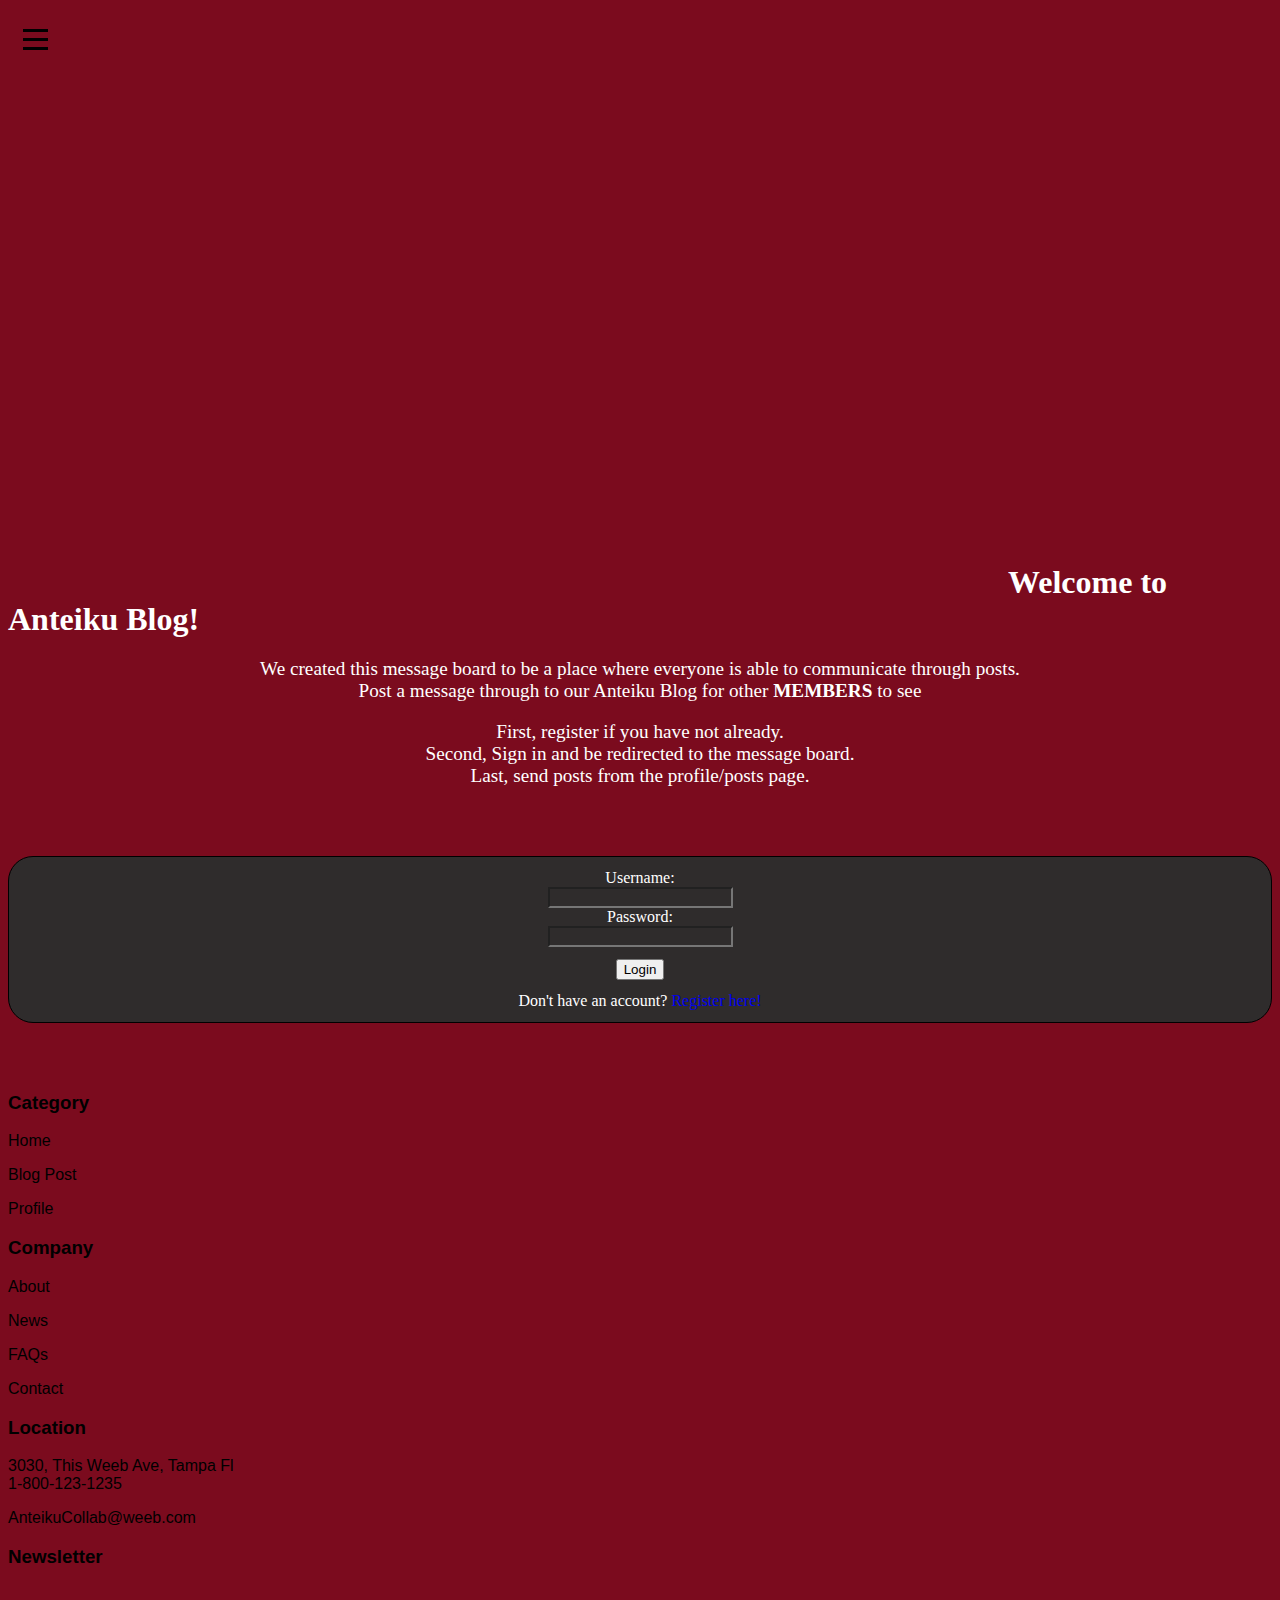
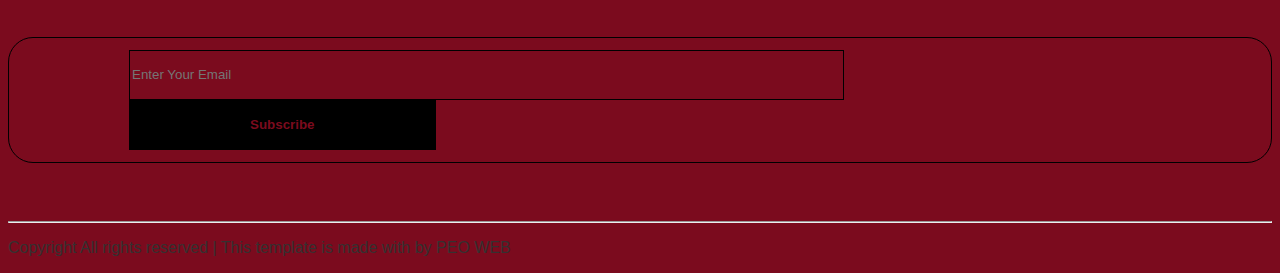
<file: index.html>
<!DOCTYPE html>
<html lang="en">

<head>
    <meta charset="UTF-8">
    <meta http-equiv="X-UA-Compatible" content="IE=edge">
    <meta name="viewport" content="width=device-width, initial-scale=1.0">

    <!-- Bootstrap CSS -->
    <link href="https://cdn.jsdelivr.net/npm/bootstrap@5.2.2/dist/css/bootstrap.min.css" rel="stylesheet"
        integrity="sha384-Zenh87qX5JnK2Jl0vWa8Ck2rdkQ2Bzep5IDxbcnCeuOxjzrPF/et3URy9Bv1WTRi" crossorigin="anonymous">

    <!-- Global CSS (CSS rules you want applied to all pages) -->
    <link rel="stylesheet" href="/global.css">

    <!-- Page-specific CSS -->
    <link rel="stylesheet" href="./landing.css">

    <title>Login to Anteiku Blog!</title>

    <!-- Run BEFORE page is finished loading (before window.onload): -->
    <script src="/auth.js"></script>
    <script>
        if (isLoggedIn() === true) window.location.replace("posts/index.html");
    </script>
</head>

<body>
    <!--==================NAV=================================  -->

    <nav id="nav" class="navbar">
        <div id="menuBtn" class="menuBtn" onclick="menuBarChange(this)">
            <div id="menuBar1" class="menuBar1"></div>
            <div id="menuBar2" class="menuBar2"></div>
            <div id="menuBar3" class="menuBar3"></div>

            <div class="sideBar" id="sideBar">
                <ul id="sideList">
                    <li><a href="registration/register.html">Registration</a></li>
                    <li><a href="profile/index.html">Profile</a></li>
                    <li><a href="posts/index.html">Posts</a></li>
                </ul>
            </div>
        </div>
    </nav>

    <!--                      MAIN                      -->
    <section class="main">
        <container>
            <div class="row pt-5">
                <div class="col-lg-6 pt-5">
                    <header>

                    </header>
                </div>
            </div>
        </container>
    </section>

    <h1><code></code></h1>

    <main>
        <br>
        <h1 id="welcome" style="text-align: center; color: white;">Welcome to Anteiku Blog!
        </h1>

        <!--                    ABOUTUS                     -->
        <br>
        <section class="about">
            <container class="showCase px-4">

                <p>
                    We created this message board to be a place where everyone is able to communicate through
                    posts.<br>Post a message through to our Anteiku Blog  for other <b>MEMBERS</b> to see
                </p>
                <p>
                  First, register if you have not already.<br> Second, Sign in and be redirected to the message board.<br>
                  Last, send posts from the profile/posts page.
                </p>
            </container>
        </section>
        <!--===========================LOGIN=================================  -->

        <form class="col-lg-4 offset-lg-4" id="loginForm">
            <div class="col-lg-4" id="userBox">
                <label for="username">Username:</label><br>
                <input type="text" id="username" minlength="3">
            </div>
            <div class="col-lg-4" id="passBox">
                <label for="password">Password:</label><br>
                <input type="password" id="password" minlength="6">
            </div>

            <div class="center">
                <button id="loginButton" type="submit">Login</button>
            </div>

            <div>
                Don't have an account?
                <a href="registration/register.html">
                    Register here!
                </a>
            </div>
        </form>

    </main>

<!--=============================FOOTER===================================-->

    <footer>
        <section class="news pt-5">
            <div class="container-fluid pt-3 text-black">
                <div class="row">
                    <div class="col-lg-11 m-auto">
                        <div class="row">
                            <div class="col-lg-2">
                                <h3 class="pb-3">Category</h3>
                                <p class="m-0"><a href="/index.html">Home</a></p>
                                <p class="m-0"><a href="posts/index.html">Blog Post</a></p>
                                <p class="m-0"><a href="profile/index.html">Profile</a></p>
                            </div>
                            <div class="col-lg-2">
                                <h3 class="pb-3">Company</h3>
                                <p class="m-0"><a href="#">About</a></p>
                                <p class="m-0"><a href="#">News</a></p>
                                <p class="m-0"><a href="#">FAQs</a></p>
                                <p class="m-0"><a href="#">Contact</a></p>
                            </div>
                            <div class="col-lg-3">
                                <h3 class="pb-3">Location</h3>
                                <p>3030, This Weeb Ave, Tampa Fl<br>
                                    1-800-123-1235</p>

                                <a href="#">AnteikuCollab@weeb.com</a>
                            </div>
                            <div class="col-lg-5">
                                <h3 class="pb-3">Newsletter</h3>

                                <form action="" class="d-flex" id="emailSub">
                                    <input type="text" class="sub p-3" placeholder="Enter Your Email">
                                    <button class="btns">Subscribe</button>
                                </form>

                            </div>
                        </div>
                    </div>
                    <hr>
                    <p class="text-center pb-3 Copy">Copyright All rights reserved | This template is made with by PEO
                        WEB</p>
                </div>
            </div>
            </div>
        </section>
    </footer>

    <!-- Bootstrap Bundle (including Popper for popovers) -->
    <script src="https://cdn.jsdelivr.net/npm/bootstrap@5.2.2/dist/js/bootstrap.bundle.min.js"
        integrity="sha384-OERcA2EqjJCMA+/3y+gxIOqMEjwtxJY7qPCqsdltbNJuaOe923+mo//f6V8Qbsw3"
        crossorigin="anonymous"></script>

    <!-- Page-specific code -->
    <script src="./landing.js"></script>
    <script src="/bar.js"></script>
</body>

</html>
</file>
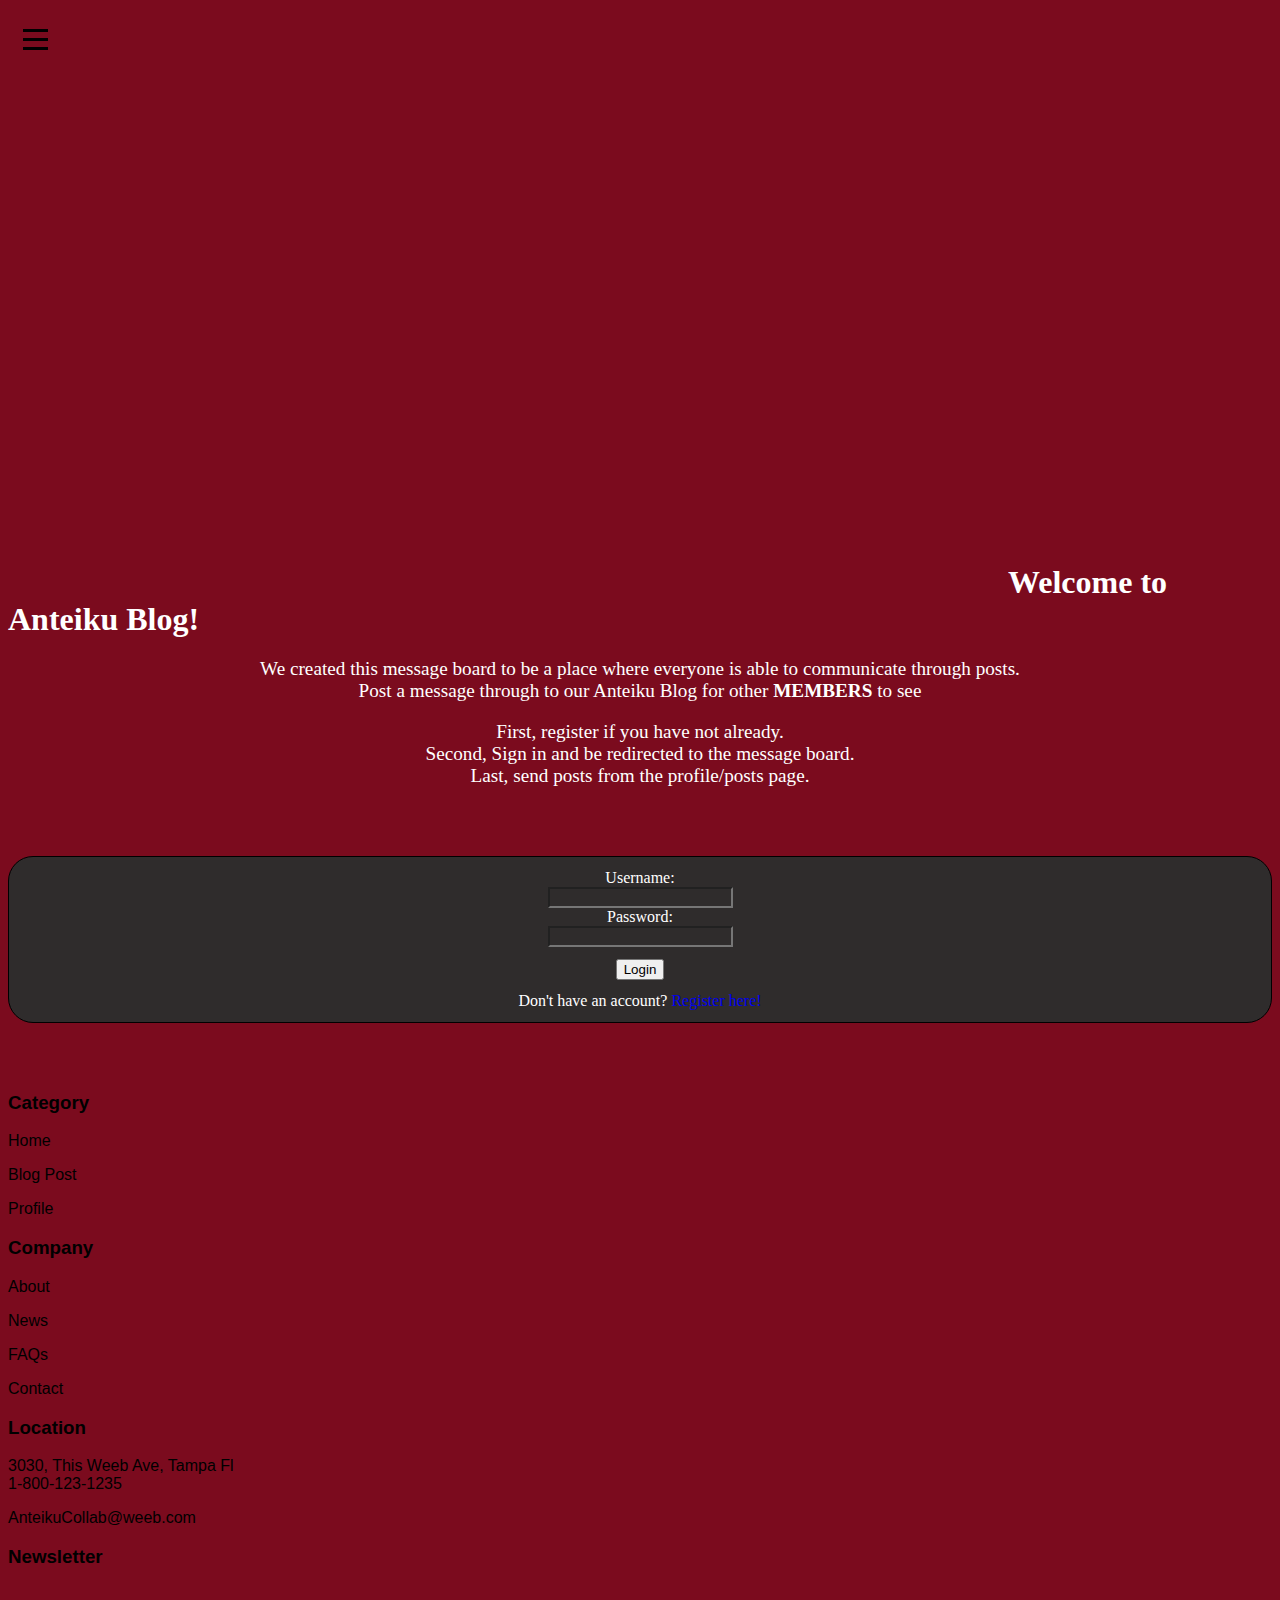
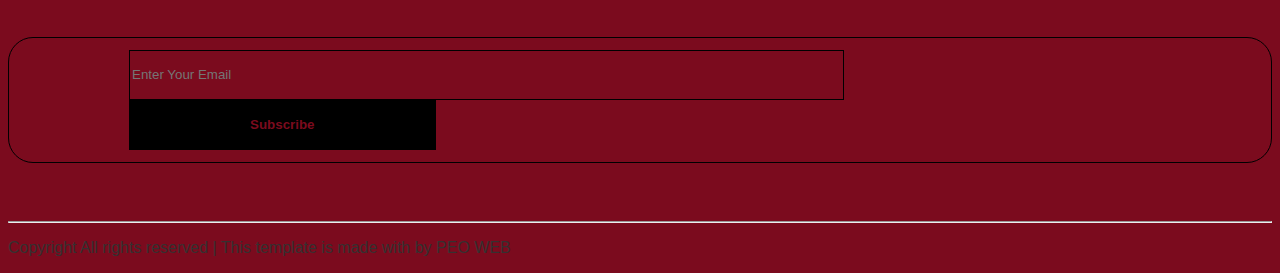
<file: posts/index.html>
<!DOCTYPE html>
<html lang="en">

<head>
  <meta charset="UTF-8">
  <meta http-equiv="X-UA-Compatible" content="IE=edge">
  <meta name="viewport" content="width=device-width, initial-scale=1.0">

  <!-- Bootstrap CSS -->
  <link href="https://cdn.jsdelivr.net/npm/bootstrap@5.2.2/dist/css/bootstrap.min.css" rel="stylesheet"
    integrity="sha384-Zenh87qX5JnK2Jl0vWa8Ck2rdkQ2Bzep5IDxbcnCeuOxjzrPF/et3URy9Bv1WTRi" crossorigin="anonymous">

  <!-- Global CSS (CSS rules you want applied to all pages) -->
  <link rel="stylesheet" href="/global.css">

  <!-- Page-specific CSS -->
  <link rel="stylesheet" href="posts.css">

  <title>/POSTS</title>

  <!-- Run BEFORE page is finished loading (before window.onload): -->
  <script src="/auth.js"></script>
  <script src="/posts/posts.js"></script>

  <script>
    if (isLoggedIn() === false) window.location.replace("/index.html");
  </script>
</head>

<body>
  <!--==================NAV=================================  -->

  <nav id="nav" class="navbar">
    <div id="menuBtn" class="menuBtn" onclick="menuBarChange(this)">
      <div id="menuBar1" class="menuBar1"></div>
      <div id="menuBar2" class="menuBar2"></div>
      <div id="menuBar3" class="menuBar3"></div>

      <div class="sideBar2" id="sideBar2">
        <ul id="sideList">
          <li><a href="/registration/register.html">Registration</a></li>
          <li><a href="/profile/index.html">Profile</a></li>
          <li>
            <button type="button" id="logoutBtn">
              Logout
            </button>
          </li>
        </ul>
      </div>

      <header>
        <h1>POSTS PAGE</h1>
      </header>

    </div>
  </nav>
  <!-- ======================MAIN BODY======================= -->

  <main>
    <div class="row">
      <div class="leftcolumn">
        <div id="postArea" class="container">
          <!--=============POST LOCATION===============-->
        </div>
      </div>
      <div class="rightcolumn">
        <div class="card">
          <h2>About Me</h2>
          <img src="images/KenKaneki.jpg" height="110" width=115>
          <p>You may know me from Tokyo Ghoul.<br>Former Japanese Literature student at Kamii University.</p>
        </div>
        <div class="card">
          <h3>Popular Post</h3>
          <img src="images/Daffy-Duck.jpg" height="80" width="80">
          <img src="images/DarwinWatterson.png" height="80" width="80">
          <img src="images/TweetyBird.jpg" height="80" width="80">
        </div>
        <div class="card">
          <h3>Follow Me</h3>
          <p>If you'd like</p>
        </div>
      </div>
    </div>
  </main>

  <!--=============================FOOTER===================================-->

<footer>
  <section class="news pt-5">
    <div class="container-fluid pt-3 text-black">
        <div class="row">
            <div class="col-lg-11 m-auto">
                <div class="row">
                    <div class="col-lg-2">
                        <h3 class="pb-3">Category</h3>
                        <p class="m-0"><a href="/index.html">Home</a></p>
                        <p class="m-0"><a href="posts/index.html">Blog Post</a></p>
                        <p class="m-0"><a href="profile/index.html">Profile</a></p>
                    </div>
                    <div class="col-lg-2">
                        <h3 class="pb-3">Company</h3>
                        <p class="m-0"><a href="#">About</a></p>
                        <p class="m-0"><a href="#">News</a></p>
                        <p class="m-0"><a href="#">FAQs</a></p>
                        <p class="m-0"><a href="#">Contact</a></p>
                    </div>
                    <div class="col-lg-3">
                        <h3 class="pb-3">Location</h3>
                        <p>3030, This Weeb Ave, Tampa Fl<br>
                            1-800-123-1235</p>

                        <a href="#">AnteikuCollab@weeb.com</a>
                    </div>
                    <div class="col-lg-5">
                        <h3 class="pb-3">Newsletter</h3>

                        <form action="" class="d-flex" id="emailSub">
                            <input type="text" class="sub p-3" placeholder="Enter Your Email">
                            <button class="btns">Subscribe</button>
                        </form>

                    </div>
                </div>
            </div>
            <hr>
            <p class="text-center pb-3 Copy">Copyright All rights reserved | This template is made with by PEO
                WEB</p>
        </div>
    </div>
    </div>
</section>
</footer>


  <!-- Bootstrap Bundle (including Popper for popovers) -->
  <script src="https://cdn.jsdelivr.net/npm/bootstrap@5.2.2/dist/js/bootstrap.bundle.min.js"
    integrity="sha384-OERcA2EqjJCMA+/3y+gxIOqMEjwtxJY7qPCqsdltbNJuaOe923+mo//f6V8Qbsw3"
    crossorigin="anonymous"></script>

  <script src="/bar.js"></script>
</body>

</html>
</file>
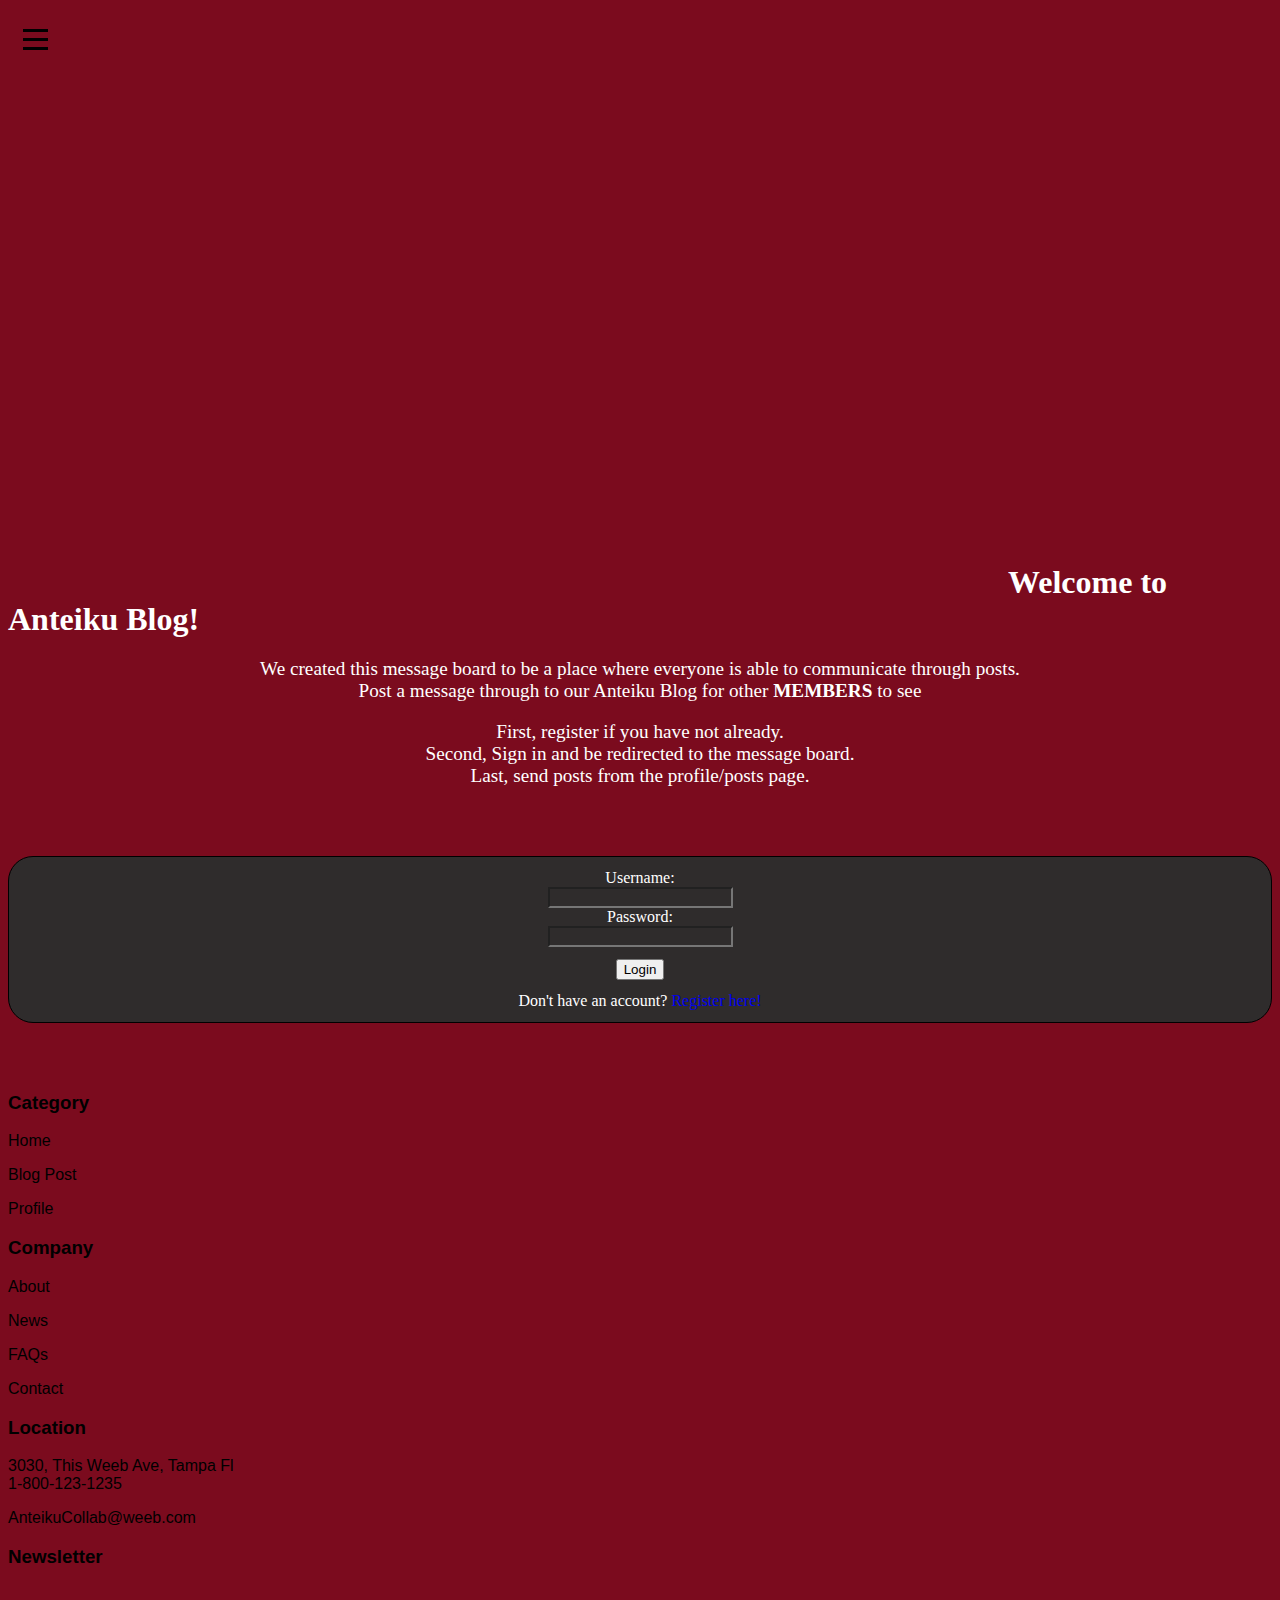
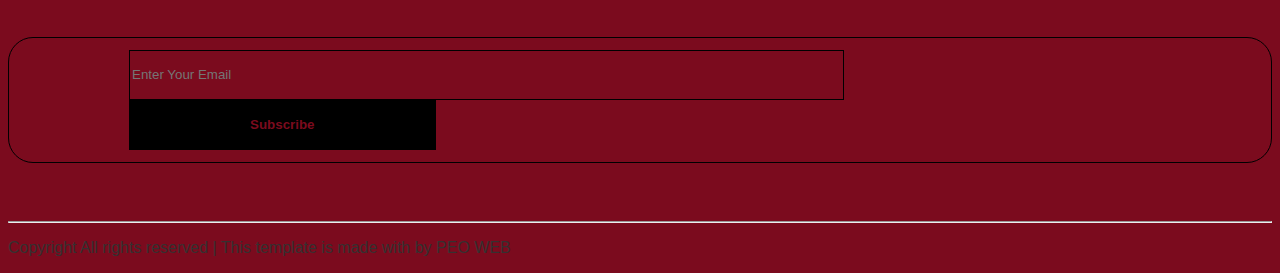
<file: profile/index.html>
<!DOCTYPE html>
<html lang="en">

<head>
    <meta charset="UTF-8">
    <meta http-equiv="X-UA-Compatible" content="IE=edge">
    <meta name="viewport" content="width=device-width, initial-scale=1.0">

    <!-- Bootstrap CSS -->
    <link href="https://cdn.jsdelivr.net/npm/bootstrap@5.2.2/dist/css/bootstrap.min.css" rel="stylesheet"
        integrity="sha384-Zenh87qX5JnK2Jl0vWa8Ck2rdkQ2Bzep5IDxbcnCeuOxjzrPF/et3URy9Bv1WTRi" crossorigin="anonymous">

    <!-- Global CSS (CSS rules you want applied to all pages) -->
    <link rel="stylesheet" href="/global.css">

    <!-- Page-specific CSS -->
    <link rel="stylesheet" href="/profile/profile.css">

    <title>/POSTS</title>

    <!-- Run BEFORE page is finished loading (before window.onload): -->
    <script src="/auth.js"></script>
    <script src="/profile/profile.js"></script>

    <script>
        if (isLoggedIn() === false) window.location.replace("/index.html");
    </script>
</head>

<body>
    <nav id="nav" class="navbar">
        <div id="menuBtn" class="menuBtn" onclick="menuBarChange(this)">
            <div id="menuBar1" class="menuBar1"></div>
            <div id="menuBar2" class="menuBar2"></div>
            <div id="menuBar3" class="menuBar3"></div>

            <div class="sideBar" id="sideBar">
                <ul id="sideList">
                    <li><a href="/registration/register.html">Registration</a></li>
                    <li><a href="/posts/index.html">Posts</a></li>
                    <li>
                        <button type="button" id="logoutBtn">
                            Logout
                        </button>
                    </li>
                </ul>
            </div>

            <header>
                <h1>PROFILE POST</h1>
            </header>

        </div>
    </nav>
    <!-- ======================MAIN BODY======================= -->
    <main>
        <section class="col-lg-4 offset-lg-4" id="pPic">
            <container id="ppic2">
            <container id="picC"></container>
            
            <div id="subArea">
                <textarea id="msgArea" name="msgArea" rows="4" cols="60"></textarea>
                <br>
                <input id="messageBtn" type="submit">
            </div>
        </container>
        </section>
        <div id="greetMsg">
        </div>
    </main>

    <!-- Bootstrap Bundle (including Popper for popovers) -->
    <script src="https://cdn.jsdelivr.net/npm/bootstrap@5.2.2/dist/js/bootstrap.bundle.min.js"
        integrity="sha384-OERcA2EqjJCMA+/3y+gxIOqMEjwtxJY7qPCqsdltbNJuaOe923+mo//f6V8Qbsw3"
        crossorigin="anonymous"></script>

    <script src="/bar.js"></script>
</body>

</html>

<!-- <div class="row">
    <div class="col-md-4 mt-1">
        <div class="card text-center sidebar">
            <div class="card-body">
                <img src="images/ken_glitch.gif"
                height="375" width="125"
                height="300" width="150" class="center">
            </div>
        </div>
        <textarea id="msgArea" name="msgArea" rows="4" cols="60"></textarea>
        <br>
        <input id="messageBtn" type="submit">
    </div>
    <div class="col-md-8 mt-1">
        <div class="card mb-3 content">
        </div>
    </div>
</div> -->
</file>
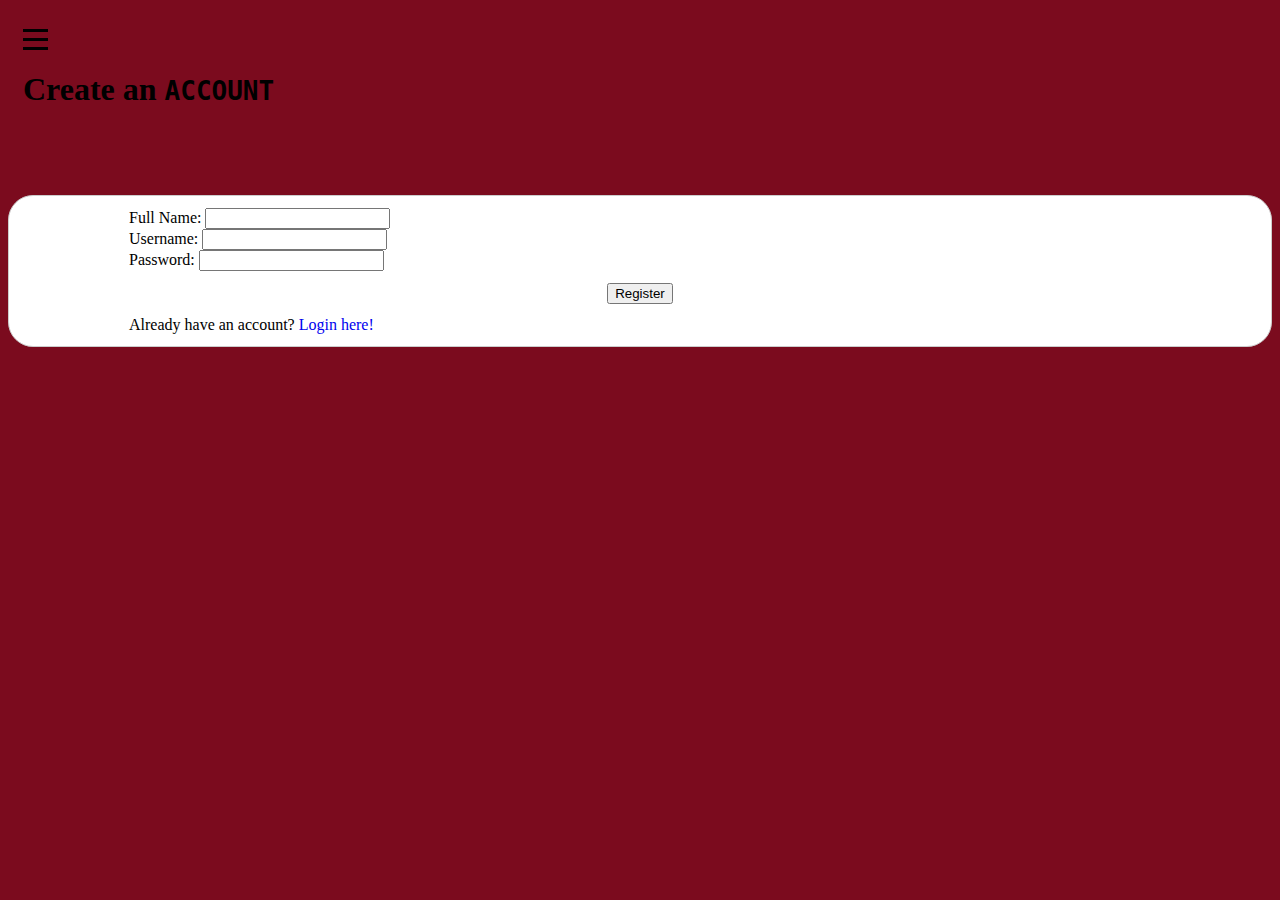
<file: registration/register.html>
<!DOCTYPE html>
<html lang="en">

<head>
    <meta charset="UTF-8">
    <meta http-equiv="X-UA-Compatible" content="IE=edge">
    <meta name="viewport" content="width=device-width, initial-scale=1.0">

    <!-- Bootstrap CSS -->
    <link href="https://cdn.jsdelivr.net/npm/bootstrap@5.2.2/dist/css/bootstrap.min.css" rel="stylesheet"
        integrity="sha384-Zenh87qX5JnK2Jl0vWa8Ck2rdkQ2Bzep5IDxbcnCeuOxjzrPF/et3URy9Bv1WTRi" crossorigin="anonymous">

    <title>Register on the Microblog Network!</title>
    <script src="/registration/register.js"></script>

    
    <link rel="stylesheet" href="register.css">

</head>

<body>

      <!--==================NAV=================================  -->

  <nav id="nav" class="navbar">
    <div id="menuBtn" class="menuBtn" onclick="menuBarChange(this)">
      <div id="menuBar1" class="menuBar1"></div>
      <div id="menuBar2" class="menuBar2"></div>
      <div id="menuBar3" class="menuBar3"></div>

      <div class="sideBar" id="sideBar">
        <ul id="sideList">
          <li><a href="/index.html">Home</a></li>
          <li><a href="/profile/index.html">Profile</a></li>
        </ul>
      </div>

      <header>
        <h1>Create an <code>ACCOUNT</code></h1>
    </header>

    </div>
  </nav>
  

    <main>
        <form class="col-lg-4 offset-lg-4" id="register">
            <div>
                <div>
                    <label for="fullName">Full Name:</label>
                    <input type="text" id="fullName" minlength="3">
                </div>

                <div>
                    <label for="username">Username:</label>
                    <input type="text" id="username" minlength="3">
                </div>

                <div>
                    <label for="password">Password:</label>
                    <input type="password" id="password" minlength="6">
                </div>

                <!-- <div>
                    <label for="password">Confirm Password:</label>
                    <input type="password" id="password" minlength="6">
                </div> -->

                <div class="center">
                    <button id="registerButton" type="submit">Register</button>
                </div>

                <div>
                    Already have an account?
                    <a href="/index.html">
                    Login here!
                    </a>
                </div>
            </div>
        </form>
    </main>

    <footer></footer>

    <!-- Bootstrap Bundle (including Popper for popovers) -->


    <!-- Page-specific code -->
</body>
<script src="https://cdn.jsdelivr.net/npm/bootstrap@5.2.2/dist/js/bootstrap.bundle.min.js"
    integrity="sha384-OERcA2EqjJCMA+/3y+gxIOqMEjwtxJY7qPCqsdltbNJuaOe923+mo//f6V8Qbsw3"
    crossorigin="anonymous"></script>
    <script src="/bar.js"></script>

</html>
</file>
<file: global.css>
/* Global CSS for all pages */

* {
    box-sizing: border-box;
    /* Sizing helper: See Workbook 1b, page 2-33. */

    /* 
       Vizualization helper: While styling or debugging your HTML & CSS, 
       uncomment the rule below to see all the boxes on your page more
       clearly! (Remove this outline before submitting: users won't 
       want to see it!)
    */
    /* outline: 1px dotted red; */
}

/*========================= NAV BAR ===========================*/
a {
    text-decoration: none;
}

#nav div#menuBtn {
    display: inline-block;
    cursor: pointer;
    background: none;

}

#menuBar1,
#menuBar2,
#menuBar3 {
    width: 25px;
    height: 3px;
    background-color: black;
    margin: 6px 0;
    transition: 0.4s;
}

.change #menuBar1 {
    transform: translate(0, 11px) rotate(-45deg);
}

.change #menuBar2 {
    opacity: 0;
}

.change #menuBar3 {
    transform: translate(0, -11px) rotate(45deg);
}

.navbar .container {
    max-width: 100%;
}

#menuBtn {
    margin: 15px;
}

/* ===============================side bar======================= */

#sideBar {
    position: fixed;
    width: 300px;
    left: -300px;
    top: 79px;
    bottom: 0;
    z-index: 1000;
    background-color: black;
    opacity: 0;
    cursor:default;
}

#sideList a{
    display:block;
    color: white;
    padding: 1em;
    text-decoration: none;
    font-size: larger;
    cursor:pointer;
}

#sideList a:hover, 
#logoutBtn:hover{
    color: #7b0b1e;
    font-size: medium;
    transition: 0.3s;
}

.change #sideBar {
    left: 0;
    opacity: 0.8;
    transition: all 300ms;
}

/* =========================MAIN BODY==================================== */
.main {
    background-image: url(https://media.tenor.com/OMAJrIxWV98AAAAC/kaneki-ken-tokyo-ghoul.gif);

    width: 100%;
    height: 50vh;
}

#welcome {
    display: inline;
    padding: 1000px;
    width: 10%;

}

.about {
    display: inline;
    color: white;
    text-align: center;
    font-size: larger;
}

/* =========================LOG IN======================================= */
#loginForm {
    z-index: -1;
    text-align: center;
    /* padding: 100px; */
   background-color: #2F2C2C;
   border-color: black;
   color: white;
}

#userBox,
#passBox {
    margin: auto;
    width: auto;
}

#username, #password{
    background-color: transparent;
    color: white;
}

/*=====================Bottom=======================*/
.news{
    
    font-family: 'prompt' , sans-serif;
}
.news a{
    text-decoration: none;
    color: black;
    margin: 0;
    cursor: pointer;
    transition: all 0.4s;
}
.news a:hover{
    color: white;
    padding-left: 5px;
    
}
.btns{
    height: 50px;
    width: 30%;
    border: none;
    outline: none;
    background: black;
    font-weight: bold;
    color: #7b0b1e;
}

#emailSub{
    background: transparent;
    border-color: black;
}

.sub{
    height: 50px;
    width: 70%;
    background: transparent;
    outline: none;
    border: 1px solid black;
    color: black;
}

.Copy{
    color:rgb(53, 49, 49);

}
.filter{
    background: #0a0a0a;
}

.card-description{
    max-height: 1000px;
    
}
</file>
<file: landing.css>
/* Landing Page CSS */
form {
    border: 3px solid #f1f1f1;
    width: 100%;
  padding: 12px 120px;
  margin: 50px 0;
  display: inline-block;
  border: 1px solid #ccc;
  box-sizing: border-box;
  background-color: #fff;
  border-radius: 25px;
  }

body {background-color: #7b0b1e;}

.center {
    display: flex;
    justify-content: center;
    align-items: center;
    padding: 12px;
  }
</file>
<file: posts/posts.css>
* {
    box-sizing: border-box;
  }
  
  body {
    font-family: Arial;
    padding: 20px;
    background: #7b0b1e;
  }

  .header {
    padding: 30px;
    font-size: 40px;
    text-align: center;
    background: rgb(255, 255, 255);
  }

  header{
    display: inline;
    padding: 100px;
    text-align: center;
  }
  .leftcolumn {
    float: left;
    width: 75%;
  }

  .rightcolumn {
    float: left;
    width: 25%;
    padding-left: 20px;
  }

  .fakeimg {
    background-color: rgb(255, 255, 255);
    width: 100%;
    padding: 20px;
  }

  .card {
    background-color: rgb(122, 124, 128);
    padding: 20px;
    margin-top: 20px;
  }

  .row:after {
    content: "";
    display: table;
    clear: both;
  }

  .footer {
    padding: 20px;
    text-align: center;
    background: rgb(122, 124, 128);
    margin-top: 20px;
  }

  @media screen and (max-width: 800px) {
    .leftcolumn, .rightcolumn {
      width: 100%;
      padding: 0;
    }
  }

  #sideBar2 {
    position: fixed;
    width: 300px;
    left: -300px;
    top: 79px;
    bottom: 0;
    z-index: 1000;
    background-color: black;
    opacity: 0;
    cursor:default;
}

.change #sideBar2 {
  left: 0;
  opacity: 0.8;
  transition: all 300ms;
}

#logoutBtn{
  display:block;
  color: white;
  background-color: black;
  padding: 1em;
  text-decoration: none;
  font-size: larger;
  cursor: pointer;
}
</file>
<file: profile/profile.css>
body {
    font-family: Arial, Helvetica, sans-serif;
    margin-top: 20px;
    background-color: #7b0b1e;
    background-image: url(https://thumbs.gfycat.com/CarefulInsignificantDuckbillcat-size_restricted.gif);
    background-size: cover;
}

#ppic2{
    display: inline-block;
    border: 3px solid #f1f1f1;
    border: 1px solid #ccc;
    box-sizing: border-box;
    border-radius: 25px;
    margin-top: 100px;
    margin-left: -300px;
    height: 40vh;
    width: 100vh;
    /* background-color: black; */
}

#picC{
    display: inline-block;
    border: 3px solid #f1f1f1;
    border: 1px solid #ccc;
    box-sizing: border-box;
    border-radius: 25px;
    background-image: url("images/ken_glitch.gif");
    height: 40vh;
    width: 39vh;
}


#subArea{
    /* margin: 500px ; */
    margin-left: 700px;
    margin-top: -300px;
}

#messageBtn {
    margin-left:160px;
    height: 50px;
    width: 200px;
}

#messageBtn:hover {
    cursor: pointer;
}

#menuBar1,
#menuBar2,
#menuBar3,
#sideBar {
    background-color: white;
}

#sideList a,
#logoutBtn{
    color:#7b0b1e;
}

#logoutBtn{
    display:block;
    color: #7b0b1e;
    background-color: white;
    padding: 1em;
    text-decoration: none;
    font-size: larger;
    cursor: pointer;
    border:none;
  }

  #sideList a:hover,
  #logoutBtn:hover{
    color: black;
  }

  #greetMsg{
    margin-top: -400px;
    margin-left: 1230px;
    font-weight:bolder;
    font-size: larger;
  }

  #greeter{
    margin-top: -400px;
    margin-left: 1230;
  }

  b{
    color: red;
  }
</file>
<file: registration/register.css>
form {
    border: 3px solid #f1f1f1;
    width: 100%;
  padding: 12px 120px;
  margin: 50px 0;
  display: inline-block;
  border: 1px solid #ccc;
  box-sizing: border-box;
  background-color: #fff;
  border-radius: 25px;
}

body {background-color: #7b0b1e;}

.center {
    display: flex;
    justify-content: center;
    align-items: center;
    padding: 12px;
}

/*========================= NAV BAR ===========================*/
a {
  text-decoration: none;
}

#nav div#menuBtn {
  display: inline-block;
  cursor: pointer;
  background: none;

}

#menuBar1,
#menuBar2,
#menuBar3 {
  width: 25px;
  height: 3px;
  background-color: black;
  margin: 6px 0;
  transition: 0.4s;
}

.change #menuBar1 {
  transform: translate(0, 11px) rotate(-45deg);
}

.change #menuBar2 {
  opacity: 0;
}

.change #menuBar3 {
  transform: translate(0, -11px) rotate(45deg);
}

.navbar .container {
  max-width: 100%;
}

#menuBtn {
  margin: 15px;
}

/* ===============================side bar======================= */

#sideBar {
  position: fixed;
  width: 300px;
  left: -300px;
  top: 79px;
  bottom: 0;
  z-index: 1000;
  background-color: black;
  opacity: 0;
  cursor:default;
}

#sideList a{
  display:block;
  color: white;
  padding: 1em;
  text-decoration: none;
  font-size: larger;
  cursor:pointer;
}

#sideList a:hover, 
#logoutBtn:hover{
  color: #7b0b1e;
  font-size: medium;
  transition: 0.3s;
}

.change #sideBar {
  left: 0;
  opacity: 0.8;
  transition: all 300ms;
}
</file>
